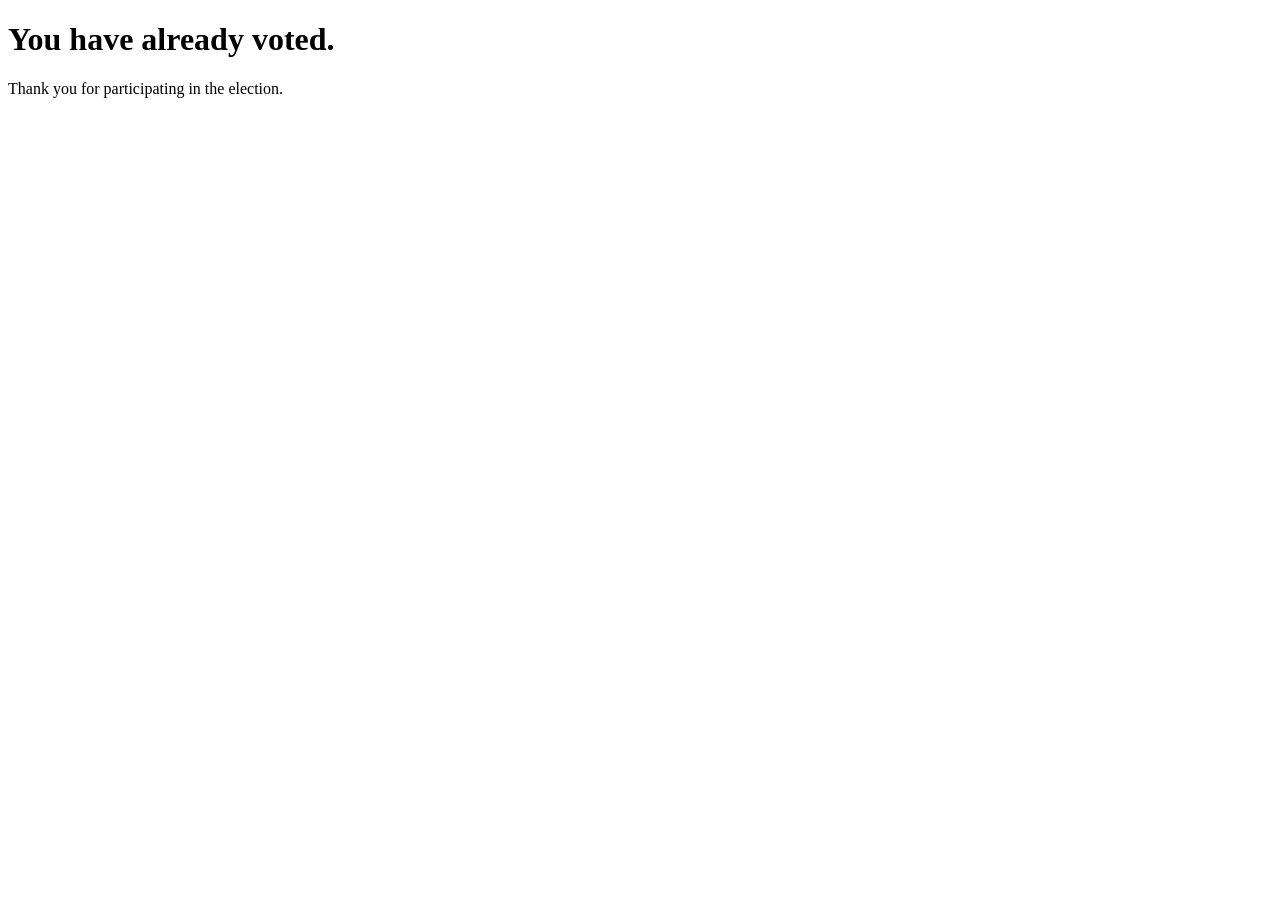
<file: view/ElectionFormUI/alreadyVoted.html>
<!DOCTYPE html>
<html lang="en">
<head>
    <meta charset="UTF-8">
    <meta name="viewport" content="width=device-width, initial-scale=1.0">
    <title>Document</title>
</head>
<body>
    <h1>You have already voted.</h1>
    <p>Thank you for participating in the election.</p>
</body>
</html>
</file>
